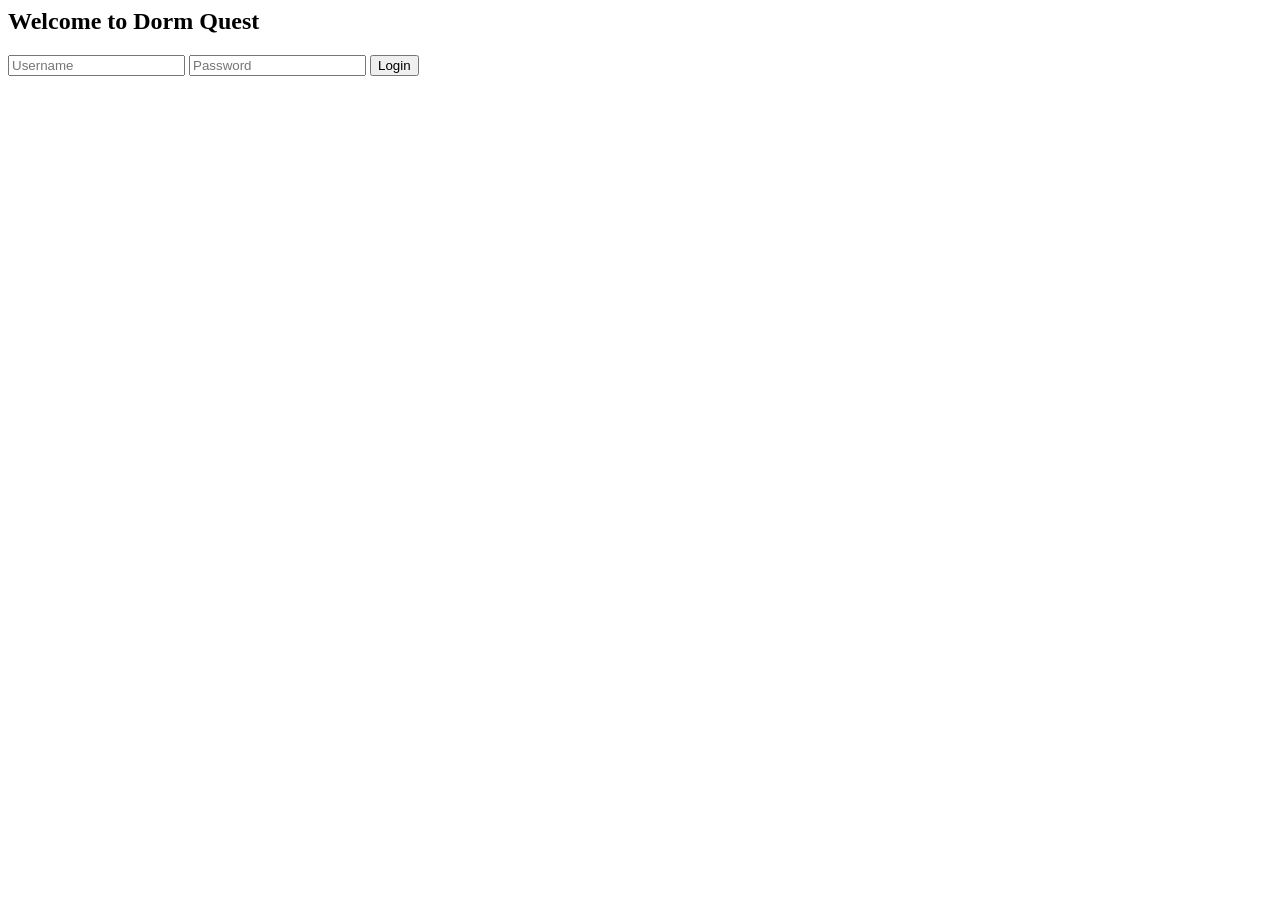
<file: lobo.html>
<html lang="en">
<head>
    <meta charset="UTF-8">
    <meta name="viewport" content="width=/, initial-scale=1.0">
    <title>Document</title>
</head>
<body>

    <style>
         body{
            background-position: center, center/cover;
            background: url('https://img.freepik.com/free-vector/background-realistic-abstract-technology-particle_23-2148431735.jpg?ga=GA1.1.1468221698.1742365243&semt=ais_hybrid');
background-repeat: no-repeat;

         }  
         
    </style>
     </style>
    </head>
    <body>
    
    <div class="login-container">
        <h2>Welcome to Dorm Quest</h2>
        <div class="error-message" id="error-message"></div>
        <input type="text" id="username" placeholder="Username" required>
        <input type="password" id="password" placeholder="Password" required>
        <button id="login-btn" onclick="attemptLogin()">Login</button>
    </div>
    
    <script>
        let loginAttempts = 0;
        let lockTimer = null;
        const maxAttempts = 1;
    
        function attemptLogin() {
            const username = document.getElementById('username').value;
            const password = document.getElementById('password').value;
            const errorMessage = document.getElementById('error-message');
            const loginButton = document.getElementById('login-btn');
    
            // Dummy username and password for the example
            const correctUsername = "admin123";
            const correctPassword = "admin123";
    
            if (lockTimer) {
                errorMessage.textContent = "Incorrect username or password. Please wait 10 seconds.";
                return;
            }
    
            if (username === correctUsername && password === correctPassword) {
                // Successful login
                window.location.href = "file:///D:/New%20folder/index.html"; // Redirect to the next page
            } else {
                // Failed login
                loginAttempts++;
                if (loginAttempts >= maxAttempts) {
                    errorMessage.textContent = "Incorrect username or password. Please wait 10 seconds.";
                    loginButton.disabled = true;
    
                    // Lock login for 10 seconds
                    lockTimer = setTimeout(() => {
                        loginAttempts = 0;
                        loginButton.disabled = false;
                        errorMessage.textContent = "";
                        lockTimer = null;
                    }, 10000); // Reset after 10 seconds
                } 
            }
        }
    </script>
</body>
</html>
</file>
